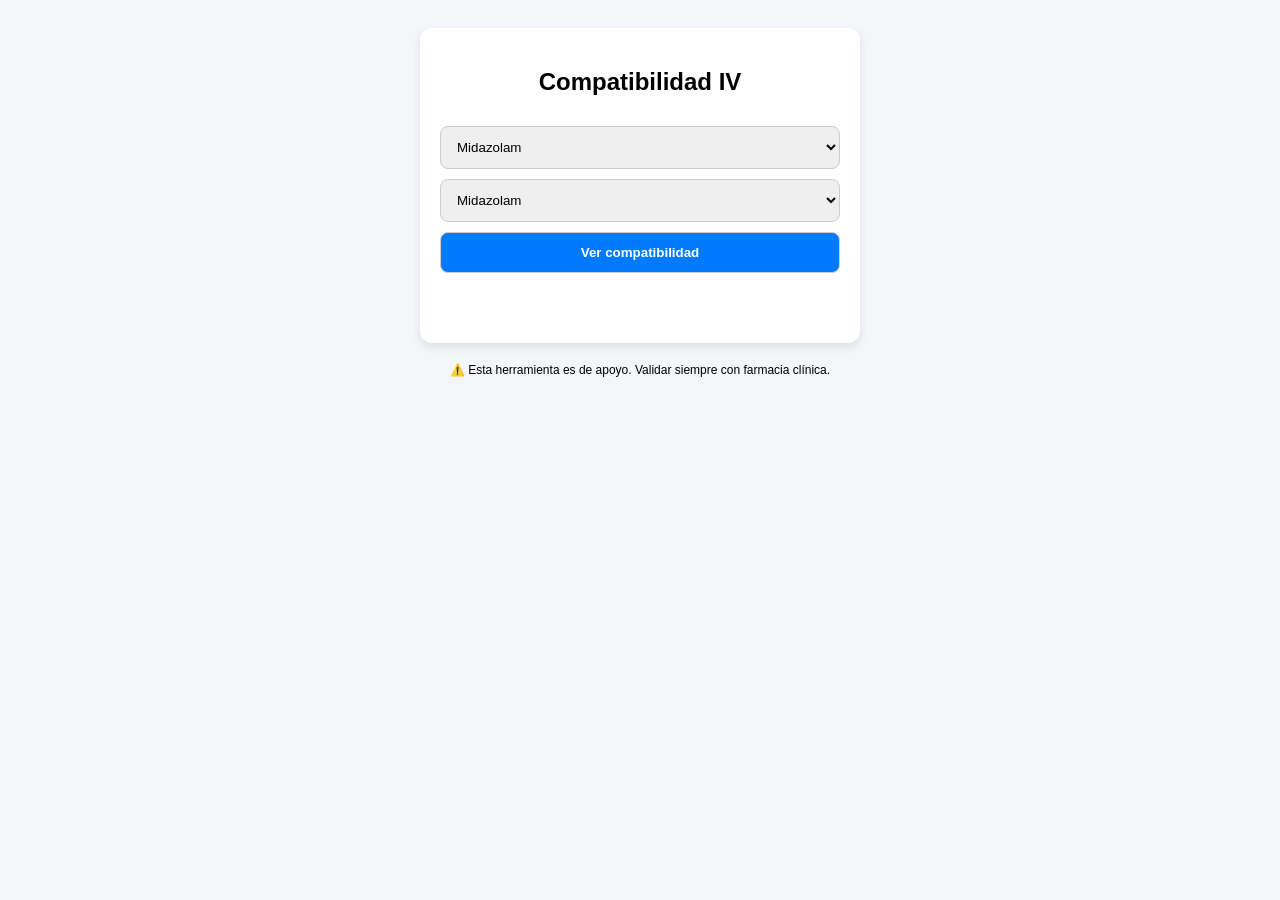
<file: index.html>
<!DOCTYPE html>
<html lang="es">
<head>
<meta charset="UTF-8">
<title>Compatibilidad IV Pro</title>
<meta name="viewport" content="width=device-width, initial-scale=1.0">

<style>
body {
    font-family: Arial;
    background: #f4f6f9;
    text-align: center;
    padding: 20px;
}

.container {
    background: white;
    padding: 20px;
    border-radius: 12px;
    max-width: 400px;
    margin: auto;
    box-shadow: 0px 4px 10px rgba(0,0,0,0.1);
}

select, button {
    width: 100%;
    padding: 12px;
    margin-top: 10px;
    border-radius: 8px;
    border: 1px solid #ccc;
}

button {
    background: #007BFF;
    color: white;
    font-weight: bold;
}

.result {
    margin-top: 20px;
    padding: 15px;
    border-radius: 10px;
    font-size: 18px;
}
</style>
</head>

<body>

<div class="container">
<h2>Compatibilidad IV</h2>

<select id="drug1"></select>
<select id="drug2"></select>

<button onclick="checkCompatibility()">Ver compatibilidad</button>

<div id="result" class="result"></div>
</div>

<script>
const data = {
    "Midazolam": {
        "Furosemida": "incompatible",
        "Vancomicina": "compatible"
    },
    "Furosemida": {
        "Midazolam": "incompatible",
        "Vancomicina": "no_data"
    },
    "Vancomicina": {
        "Midazolam": "compatible",
        "Furosemida": "no_data"
    }
};

const drugs = Object.keys(data);

function loadDrugs() {
    const d1 = document.getElementById("drug1");
    const d2 = document.getElementById("drug2");

    drugs.forEach(d => {
        d1.innerHTML += `<option>${d}</option>`;
        d2.innerHTML += `<option>${d}</option>`;
    });
}

function checkCompatibility() {
    const a = document.getElementById("drug1").value;
    const b = document.getElementById("drug2").value;
    const resultDiv = document.getElementById("result");

    let result = data[a][b];

    if (!result) result = "no_data";

    if (result === "compatible") {
        resultDiv.style.background = "#28a745";
        resultDiv.innerHTML = "✅ Compatible";
    } else if (result === "incompatible") {
        resultDiv.style.background = "#dc3545";
        resultDiv.innerHTML = "❌ Incompatible";
    } else {
        resultDiv.style.background = "#ffc107";
        resultDiv.innerHTML = "⚠️ Sin datos";
    }
}

loadDrugs();
</script>

</body>
</html>

<p style="font-size:12px; margin-top:20px;">
⚠️ Esta herramienta es de apoyo. Validar siempre con farmacia clínica.
</p>
</file>
